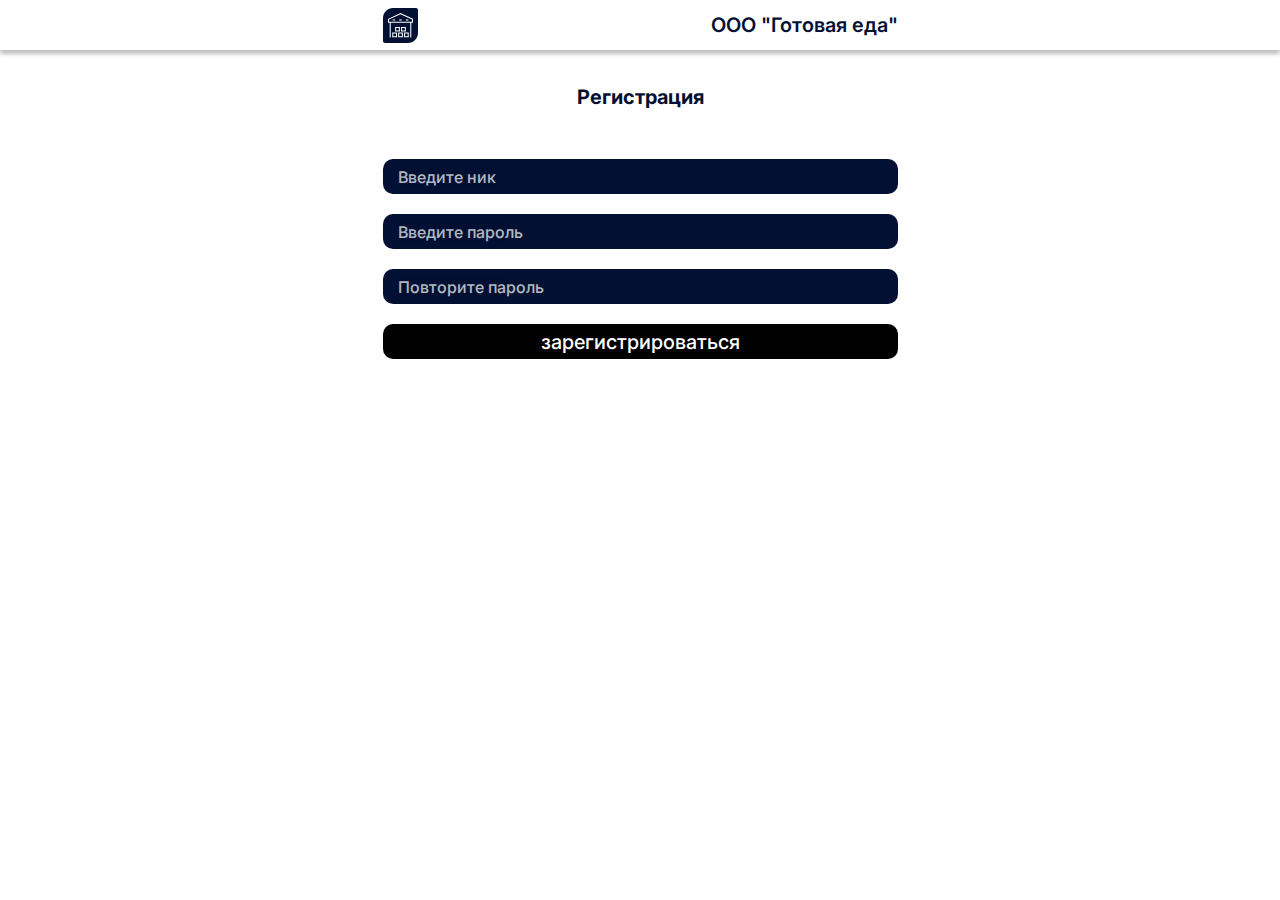
<file: index.html>
<!DOCTYPE html>
<html lang="ru">
<head>
    <meta charset="UTF-8">
    <meta name="viewport" content="width=device-width, initial-scale=1.0">
    <link rel="preconnect" href="https://fonts.googleapis.com">
    <link rel="preconnect" href="https://fonts.gstatic.com" crossorigin>
    <link href="https://fonts.googleapis.com/css2?family=Inter:ital,opsz,wght@0,14..32,100..900;1,14..32,100..900&display=swap" rel="stylesheet">
    <!--  -->
    <link rel="stylesheet" href="istyle.css">
    <link rel="stylesheet" href="st2.css">
    <!--  -->
    <title>ООО ГотоваяЕда</title>
</head>
<body>
    <div class="container">
        <header>
            <div class="containerV-max">
                <div class="shap">
                    <div class="sh-515">
                        <img src="img/logo.svg" alt="">
                        <p class="sh">ООО "Готовая еда"</p>
                    </div>
                </div>
            </div>
        </header>
        <main>
            <div class="containerV">
                <div class="containerMAX-515">
                    <p class="Reg-text">Регистрация</p>
                    <div class="vxodReg">
                        <input class="loginvvod" type="text" placeholder="Введите ник">
                        <input class="loginvvod" type="text" placeholder="Введите пароль">
                        <input class="loginvvod" type="text" placeholder="Повторите пароль">
                        <a href="login.html" target="_parent"><button class="btn-reg"><p>зарегистрироваться</p></button></a>
                    </div>
                </div>
            </div>
        </main>
    </div>
</body>
</html>
</file>
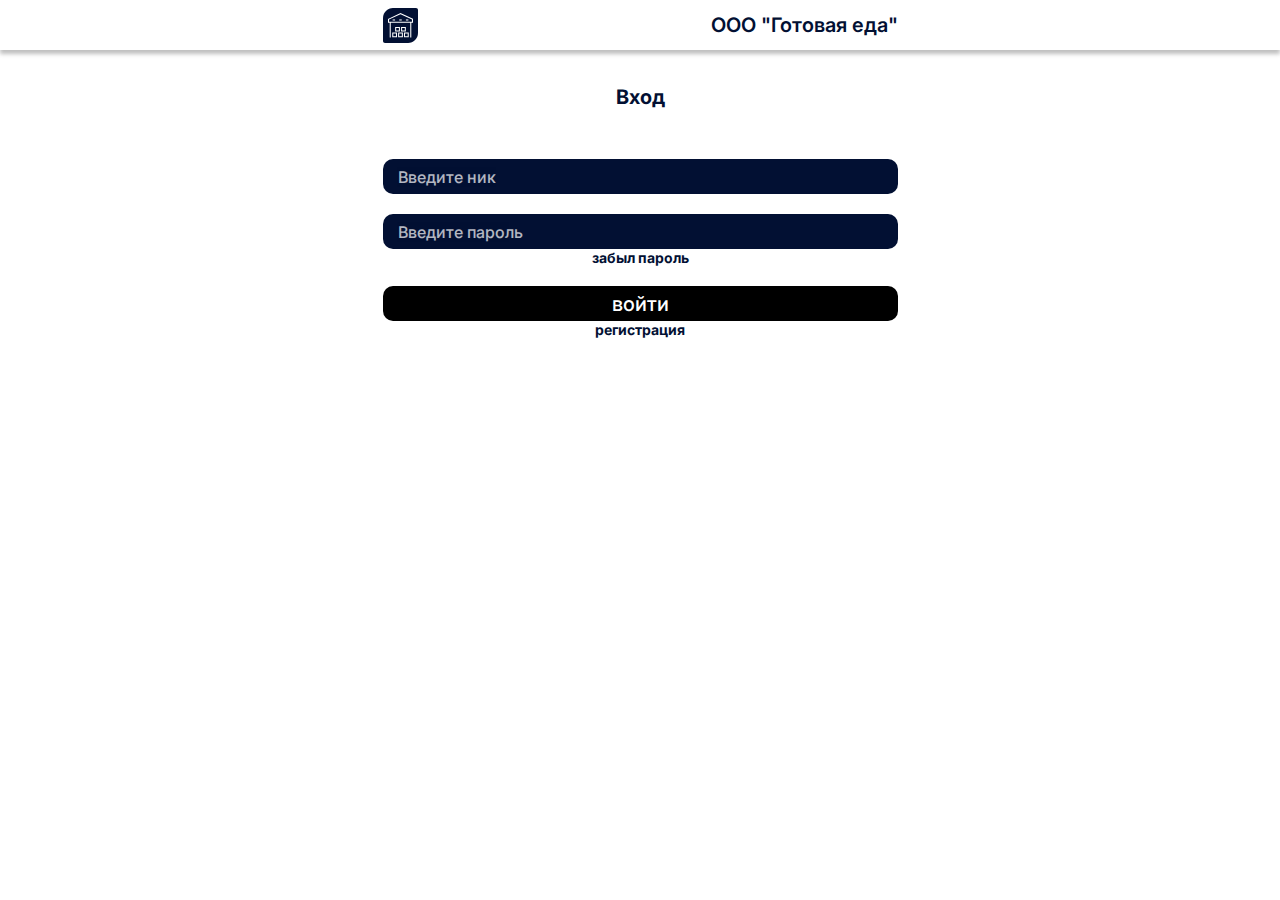
<file: login.html>
<!DOCTYPE html>
<html lang="ru">
<head>
    <meta charset="UTF-8">
    <meta name="viewport" content="width=device-width, initial-scale=1.0">
    <link rel="preconnect" href="https://fonts.googleapis.com">
    <link rel="preconnect" href="https://fonts.gstatic.com" crossorigin>
    <link href="https://fonts.googleapis.com/css2?family=Inter:ital,opsz,wght@0,14..32,100..900;1,14..32,100..900&display=swap" rel="stylesheet">
    <!--  -->
    <link rel="stylesheet" href="istyle.css">
    <link rel="stylesheet" href="st2.css">
    <!--  -->
    <title>ООО ГотоваяЕда</title>
</head>
<body>
    <div class="container">
        <header>
            <div class="containerV-max">
                <div class="shap">
                    <div class="sh-515">
                        <img src="img/logo.svg" alt="">
                        <p class="sh">ООО "Готовая еда"</p>
                    </div>
                </div>
            </div>
        </header>
        <main>
            <div class="containerV">
                <div class="containerMAX-515">
                    <p class="Reg-text">Вход</p>
                    <div class="vxodReg">
                        <input class="loginvvod" type="text" placeholder="Введите ник">
                        <input class="loginvvod" type="text" placeholder="Введите пароль">
                        <a href="index.html" class="zabPar"><p>забыл пароль</p></a>
                        <a href="sklad_P.html" target="_parent"><button class="btn-reg"><p>войти</p></button></a>
                        <a href="index.html" class="zabPar1"><p>регистрация</p></a>
                    </div>
                </div>
            </div>
        </main>
    </div>
</body>
</html>
</file>
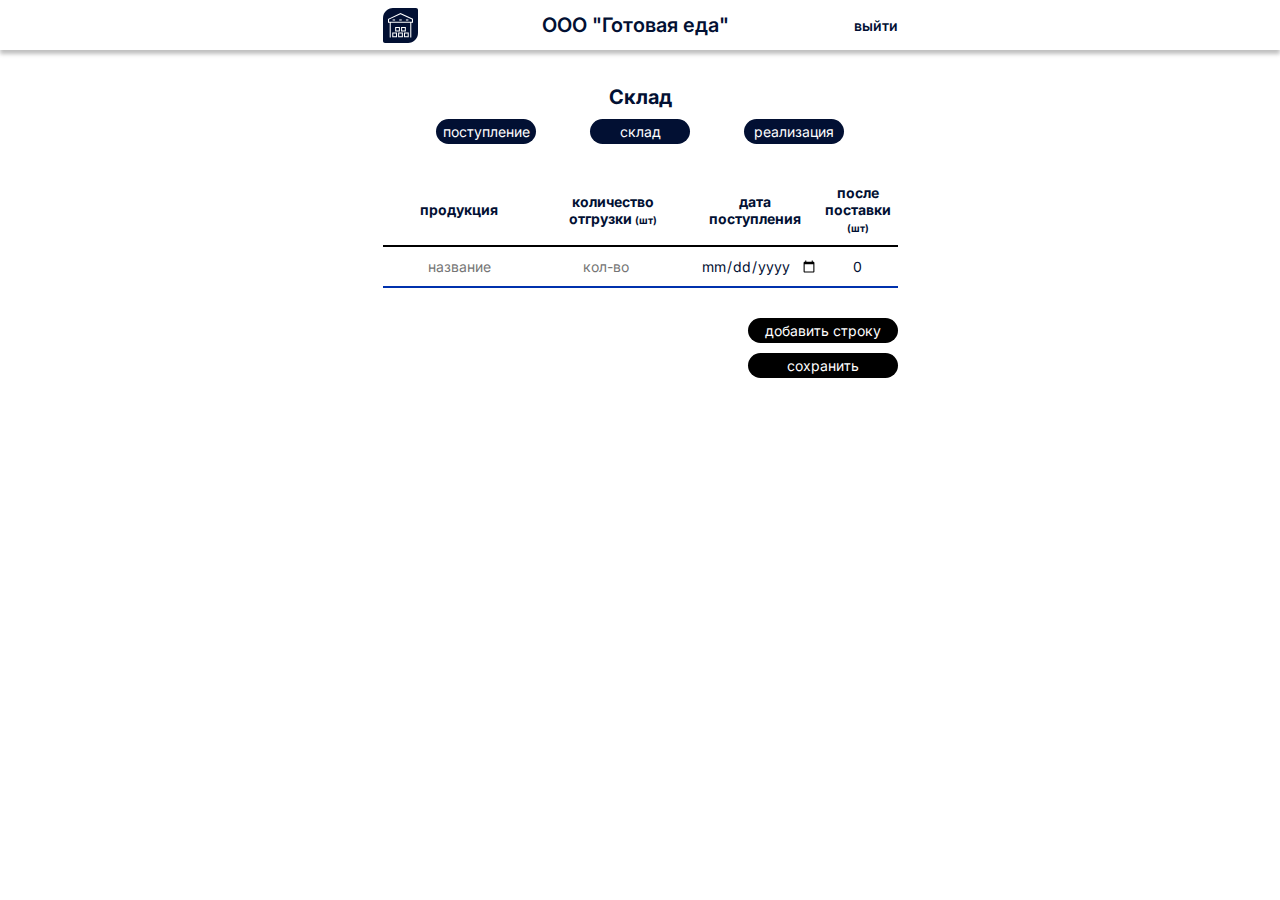
<file: sklad_P.html>
<!DOCTYPE html>
<html lang="ru">
<head>
    <meta charset="UTF-8">
    <meta name="viewport" content="width=device-width, initial-scale=1.0">
    <link rel="preconnect" href="https://fonts.googleapis.com">
    <link rel="preconnect" href="https://fonts.gstatic.com" crossorigin>
    <link href="https://fonts.googleapis.com/css2?family=Inter:ital,opsz,wght@0,14..32,100..900;1,14..32,100..900&display=swap" rel="stylesheet">
    <!--  -->
    <link rel="stylesheet" href="istyle.css">
    <link rel="stylesheet" href="st_P.css">
    <!--  -->
    <title>ООО ГотоваяЕда</title>
</head>
<body>
    <div class="container">
        <header>
            <div class="containerV-max">
                <div class="shap">
                    <div class="sh-515">
                        <img src="img/logo.svg" alt="">
                        <p class="sh">ООО "Готовая еда"</p>
                        <p class="vihod"><a href="login.html">выйти</a></p>
                    </div>
                </div>
            </div>
        </header>
        <main>
            <div class="containerV">
                <div class="containerMAX-515">
                    <p class="Reg-text">Склад</p>
                    <div class="vxodReg">
                        <div class="vibor">
                            <p class="btnConst"><a href="sklad_P.html">поступление</a></p>
                            <p class="btnConst"><a href="sklad_S.html">склад</a></p>
                            <p class="btnConst"><a href="sklad_R.html">реализация</a></p>
                        </div>
                        <div class="tabl">
                            <table>
                                <tr style="border-bottom: 2px solid #000000;">
                                    <th>продукция</th>
                                    <th>количество <br> отгрузки <span>(шт)</span></th>
                                    <th>дата <br> поступления</th>
                                    <th>после <br> поставки <span>(шт)</span></th>
                                </tr>
                                <tr>
                                    <td><input type="text" placeholder="название" /></td>
                                    <td><input type="number" placeholder="кол-во" /></td>
                                    <td><input type="date" /></td>
                                    <td>0</td>
                                </tr>
                            </table>
                            <div class="update">
                                <p>добавить строку</p>
                                <p>сохранить</p>
                            </div>
                        </div>
                        
                    </div>
                </div>
            </div>
        </main>
    </div>
</body>
</html>
</file>
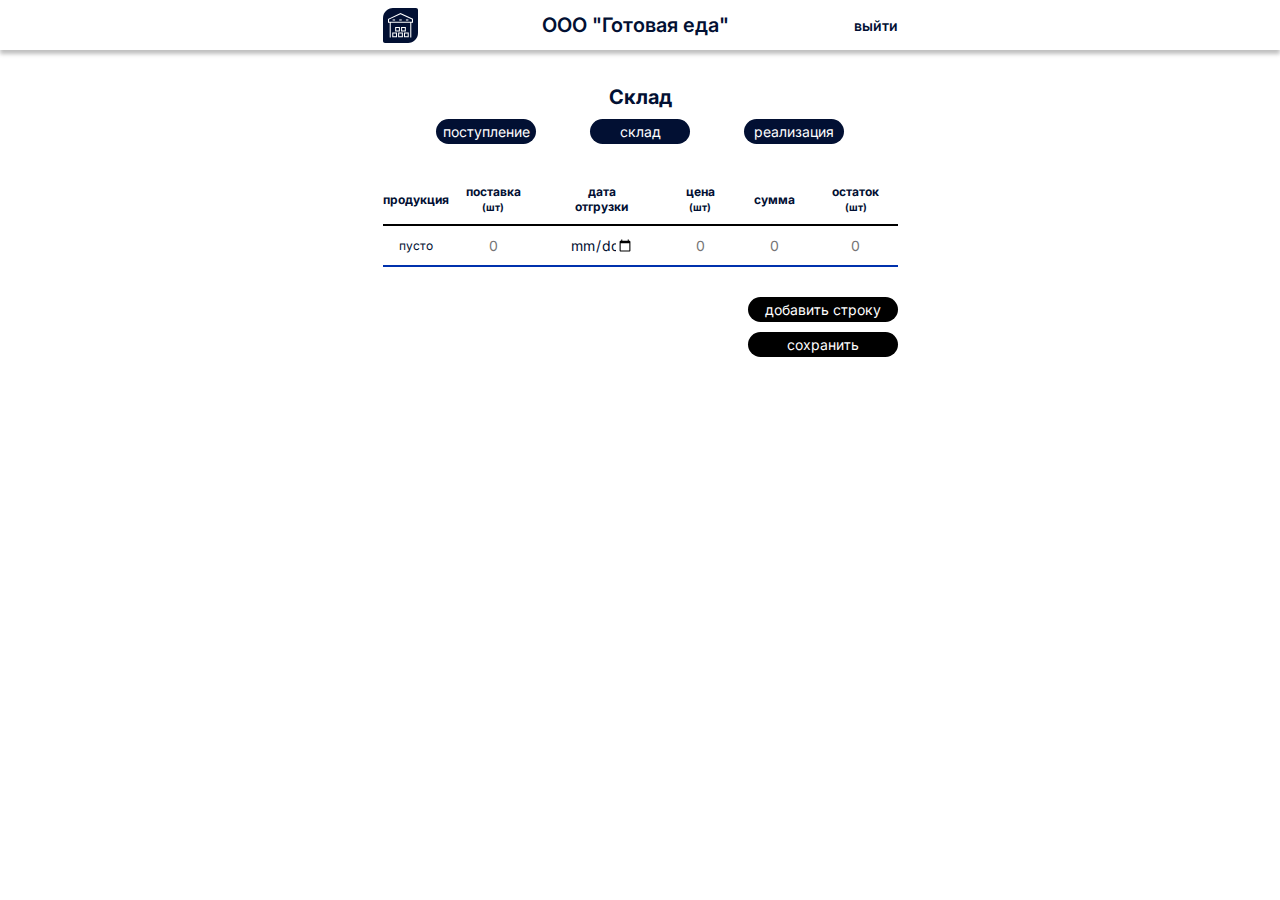
<file: sklad_R.html>
<!DOCTYPE html>
<html lang="ru">
<head>
    <meta charset="UTF-8">
    <meta name="viewport" content="width=device-width, initial-scale=1.0">
    <link rel="preconnect" href="https://fonts.googleapis.com">
    <link rel="preconnect" href="https://fonts.gstatic.com" crossorigin>
    <link href="https://fonts.googleapis.com/css2?family=Inter:ital,opsz,wght@0,14..32,100..900;1,14..32,100..900&display=swap" rel="stylesheet">
    <!--  -->
    <link rel="stylesheet" href="istyle.css">
    <link rel="stylesheet" href="st_R.css">
    <!--  -->
    <title>ООО ГотоваяЕда</title>
</head>
<body>
    <div class="container">
        <header>
            <div class="containerV-max">
                <div class="shap">
                    <div class="sh-515">
                        <img src="img/logo.svg" alt="">
                        <p class="sh">ООО "Готовая еда"</p>
                        <p class="vihod"><a href="login.html">выйти</a></p>
                    </div>
                </div>
            </div>
        </header>
        <main>
            <div class="containerV">
                <div class="containerMAX-515">
                    <p class="Reg-text">Склад</p>
                    <div class="vxodReg">
                        <div class="vibor">
                            <p class="btnConst"><a href="sklad_P.html">поступление</a></p>
                            <p class="btnConst"><a href="sklad_S.html">склад</a></p>
                            <p class="btnConst"><a href="sklad_R.html">реализация</a></p>
                        </div>
                        <div class="tabl">
                            <table>
                                <tr style="border-bottom: 2px solid #000000;">
                                    <th>продукция</th>
                                    <th>поставка<br> <span>(шт)</span></th>
                                    <th>дата<br> отгрузки</th>
                                    <th>цена<br> <span>(шт)</span></th>
                                    <th>сумма</th>
                                    <th>остаток<br> <span>(шт)</span></th>
                                </tr>
                                <tr>
                                    <td>пусто</td>
                                    <td><input type="text" placeholder="0" /></td>
                                    <td><input type="date" /></td>
                                    <td><input type="text" placeholder="0" /></td>
                                    <td><input type="text" placeholder="0" /></td>
                                    <td><input type="text" placeholder="0" /></td>
                                </tr>
                            </table>
                        </div>
                        <div class="update">
                            <p>добавить строку</p>
                            <p>сохранить</p>
                        </div>
                    </div>
                </div>
            </div>
        </main>
    </div>
</body>
</html>
</file>
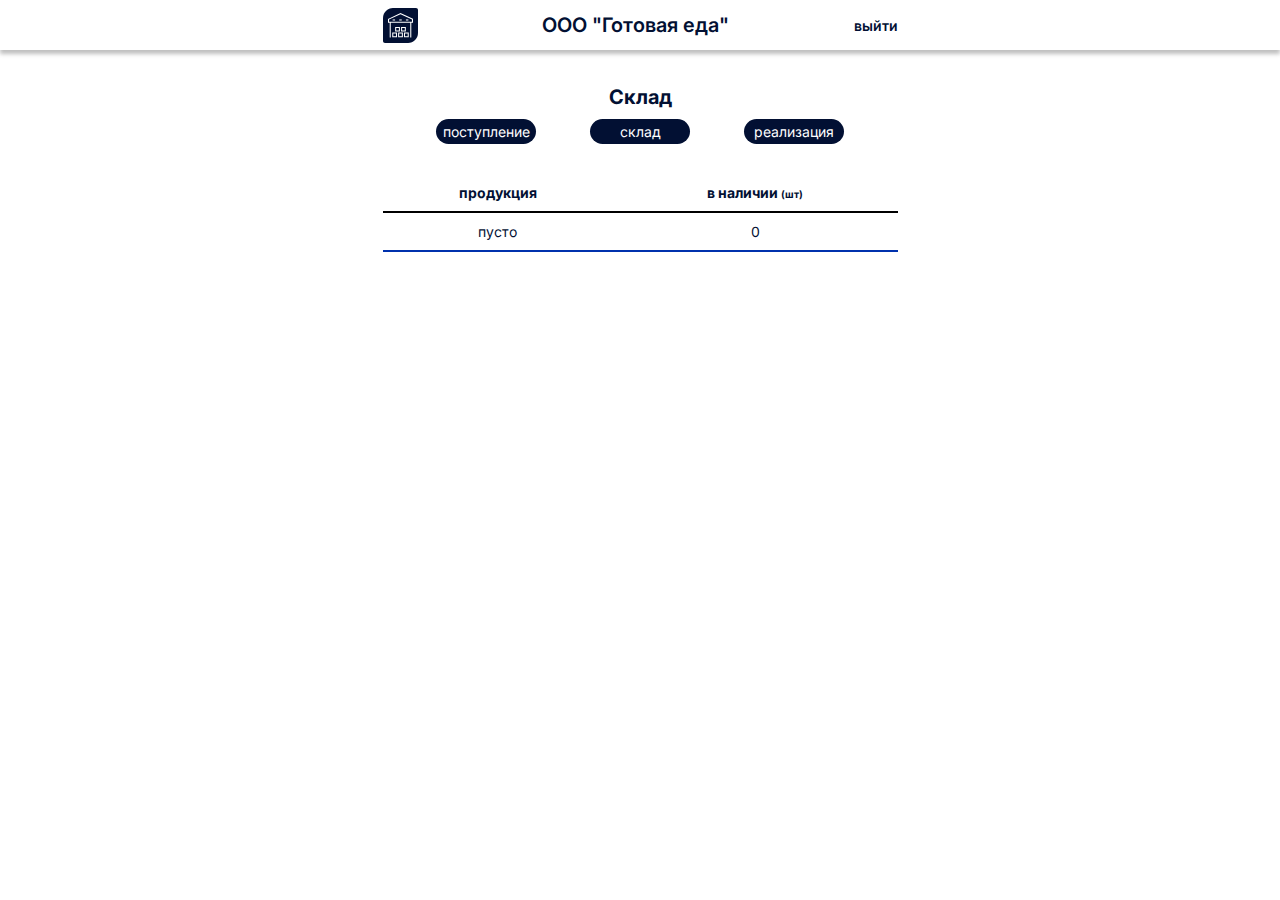
<file: sklad_S.html>
<!DOCTYPE html>
<html lang="ru">
<head>
    <meta charset="UTF-8">
    <meta name="viewport" content="width=device-width, initial-scale=1.0">
    <link rel="preconnect" href="https://fonts.googleapis.com">
    <link rel="preconnect" href="https://fonts.gstatic.com" crossorigin>
    <link href="https://fonts.googleapis.com/css2?family=Inter:ital,opsz,wght@0,14..32,100..900;1,14..32,100..900&display=swap" rel="stylesheet">
    <!--  -->
    <link rel="stylesheet" href="istyle.css">
    <link rel="stylesheet" href="st_S.css">
    <!--  -->
    <title>ООО ГотоваяЕда</title>
</head>
<body>
    <div class="container">
        <header>
            <div class="containerV-max">
                <div class="shap">
                    <div class="sh-515">
                        <img src="img/logo.svg" alt="">
                        <p class="sh">ООО "Готовая еда"</p>
                        <p class="vihod"><a href="login.html">выйти</a></p>
                    </div>
                </div>
            </div>
        </header>
        <main>
            <div class="containerV">
                <div class="containerMAX-515">
                    <p class="Reg-text">Склад</p>
                    <div class="vxodReg">
                        <div class="vibor">
                            <p class="btnConst"><a href="sklad_P.html">поступление</a></p>
                            <p class="btnConst"><a href="sklad_S.html">склад</a></p>
                            <p class="btnConst"><a href="sklad_R.html">реализация</a></p>
                        </div>
                        <div class="tabl">
                            <table>
                                <tr style="border-bottom: 2px solid #000000;">
                                    <th>продукция</th>
                                    <th>в наличии <span>(шт)</span></th>
                                </tr>
                                <tr>
                                    <td>пусто</td>
                                    <td>0</td>
                                </tr>
                            </table>
                        </div>
                        
                    </div>
                </div>
            </div>
        </main>
    </div>
</body>
</html>
</file>
<file: istyle.css>
/*Общие настройки*/
*{
    padding: 0;
    margin: 0;
    font-family: "Inter", serif;
}
.container{
    width: 100%;
    margin: 0 auto;
    background-color: #FFFFFF; 
}
.containerV-max{
    display: flex;
    align-items: center;
    margin: 0 auto;
    width: 100%;
    background: #FFFFFF;
    box-shadow: 0px 4px 4px rgba(0, 0, 0, 0.25);
}
.containerV{
    display: flex;
    align-items: center;
    justify-content: center; /*по центру*/
    flex-direction: column;  /*колонка*/
    margin: 0 auto;
    max-width: 1440px;
    width: 100%;
    background-color: #FFFFFF;
}
.sh-515{
    max-width: 515px;
    width: 100%;
    display: flex;
    justify-content: space-between;
    padding: 0 10px 0 10px;
}
.sh-515 p{
    display: flex;
    align-items: center;
    color: #021033;
    font-size: 20px;
    font-weight: 600;
}
.containerMAX-515{
    display: flex;
    align-items: center;
    justify-content: center; /*по центру*/
    flex-direction: column;  /*колонка*/
    margin: 0 auto;
    max-width: 515px;
    width: 100%;
    background-color: #FFFFFF;
    margin-top: 35px;
}
html{
    background-color: #FFFFFF;
}
header{
    display: flex;
    align-items: center;
    justify-content: center;
    width: 100%;
}
/*---------------------------*/
.shap{
    display: flex;
    max-width: 1440px;
    width: 100%;
    height: 50px;
    align-items: center;
    justify-content: center;
    margin: 0 auto;
}
.shap img{
    width: 35px;
}
main{
    padding: 0 10px 0 10px;
}
</file>
<file: st2.css>
/*Вход в MD*/
.Reg-text{
    color: #021033;
    font-size: 20px;
    font-weight: 700;
    margin-bottom: 30px;
}
.loginvvod {
    height: 35px;
    border-radius: 10px;
    border: none; /* лучше использовать border: none; вместо border-width: 0px; */
    background-color: #021033;
    color: #FFFFFF;
    font-size: 16px;
    line-height: 19px;
    font-weight: 500;
    padding-left: 15px;
    margin-top: 20px;
    width: 100%;
    box-sizing: border-box;
}

.loginvvod::placeholder {
    color: #FFFFFF; /* устанавливаем цвет текста плейсхолдера */
    opacity: 0.7; /* добавьте непрозрачность, чтобы плейсхолдер был менее заметен */
}
.loginvvod:focus {
    outline: none; /* убираем стандартный контур фокуса */
    background-color: #0c1a4d; /* можно сделать цвет чуть светлее или изменить его */
}
.btn-reg{
    width: 100%;
    height: 35px;
    background-color: #000000;
    border-radius: 10px;
    border-width: 0px;
    margin-top: 20px;
}
.btn-reg p{
    color: #FFFFFF;
    font-size: 20px;
    font-weight: 500;
    line-height: 24px;
    cursor: pointer;
}
.zabPar{
    font-size: 14px;
    color: #021033;
    text-decoration: none;
    font-weight: 700;
    text-align: center;
    margin-top: 10px;
}
.zabPar1{
    font-size: 14px;
    margin-top: 10px;
    color: #021033;
    text-decoration: none;
    font-weight: 700;
    text-align: center;
}
</file>
<file: st_P.css>
/*Вход в MD*/
.vxodReg{
    display: flex;
    margin: 0 auto;
    align-items: center;
    flex-direction: column;
    width: 100%;
    align-items: stretch;
}
.vihod a{
    display: flex;
    text-decoration: none;
    font-size: 14px;
    color: #021033;
}
.Reg-text{
    color: #021033;
    font-size: 20px;
    font-weight: 700;
    margin-bottom: 10px;
}
.vibor{
    display: flex;
    justify-content: space-evenly;
}
.vibor a{
    display: flex;
    text-decoration: none;
    color: #FFFFFF;
    font-size: 14px;
}
.btnConst{
    cursor: pointer;
    display: flex;
    align-items: center;
    text-align: center;
    justify-content: center;
    background-color: #021033;
    width: 100px;
    height: 25px;
    border-width: 0px;
    border-radius: 25px;
}
.vibor p:hover{
    background-color: #000000;
    box-shadow: 0px 4px 10px rgba(0, 0, 0, 0.50);
    
}
.tabl {
    padding-top: 40px;
}
table {
    width: 100%;
    color: #021033;
    border-collapse: collapse; /* Убираем пробелы между ячейками */
    border-bottom: 2px solid #0031AD; /* Бордер только снизу */
}
th {
    font-size: 14px;
    padding-bottom: 10px;
    font-weight: 700;
}
span {
    font-size: 10px;
}
td {
    font-size: 14px;
    text-align: center;
    padding: 10px 0 10px 0;
    font-weight: 400;
}
input {
    color: #021033;
    width: 100%; /* Занять всю ширину ячейки */
    font-size: 14px;
    text-align: center; /* Центрировать текст в инпуте */
    border: none; /* Убираем стандартный бордер инпута */
    outline: none; /* Убираем обвод вокруг инпута */
}
input:focus {
    border-bottom: 0.1px solid #000000; /* Добавим бордер при фокусе */
}
.update {
    margin-top: 30px;
    flex-direction: column;
    display: flex; /* Включите flexbox */
    justify-content: flex-end; /* Прижмите элементы к правому краю */
    align-items: end; /* Выравнивание по вертикали (если это понадобится) */

}

.update p {
    margin: 0 0 0 10px;
    cursor: pointer;
    display: flex;
    color: #FFFFFF;
    font-size: 14px;
    align-items: center;
    justify-content: center;
    background-color: #000000;
    width: 150px;
    height: 25px;
    margin-bottom: 10px;
    border-width: 0px;
    border-radius: 25px;
}
.update p:hover {
    background-color: #021033;
    box-shadow: 0px 4px 10px rgba(0, 0, 0, 0.50);
}
</file>
<file: st_R.css>
/*Вход в MD*/
.vxodReg{
    display: flex;
    margin: 0 auto;
    align-items: center;
    flex-direction: column;
    width: 100%;
    align-items: stretch;
}
.vihod a{
    display: flex;
    text-decoration: none;
    font-size: 14px;
    color: #021033;
}
.Reg-text{
    color: #021033;
    font-size: 20px;
    font-weight: 700;
    margin-bottom: 10px;
}
.vibor{
    display: flex;
    justify-content: space-evenly;
}
.vibor a{
    display: flex;
    text-decoration: none;
    color: #FFFFFF;
    font-size: 14px;
}
.btnConst{
    cursor: pointer;
    display: flex;
    align-items: center;
    text-align: center;
    justify-content: center;
    background-color: #021033;
    width: 100px;
    height: 25px;
    border-width: 0px;
    border-radius: 25px;
}
.vibor p:hover{
    background-color: #000000;
    box-shadow: 0px 4px 10px rgba(0, 0, 0, 0.50);
    
}
.tabl {
    padding-top: 40px;
}
table {
    width: 100%;
    border-collapse: collapse;
    border-bottom: 2px solid #0031AD;
    color: #021033;
}
th {
    font-size: 12px;
    padding-bottom: 10px;
    font-weight: 700;
}
span {
    font-size: 10px;
}
td {
    font-size: 12px;
    text-align: center;
    padding: 10px 0 10px 0;
    font-weight: 400;
}
input {
    color: #021033;
    width: 50%;
    font-size: 14px;
    text-align: center;
    border: none;
    outline: none;
}
input:focus {
    border-bottom: 0.1px solid #000000; /* Добавим бордер при фокусе */
}
.update {
    margin-top: 30px;
    flex-direction: column;
    display: flex; /* Включите flexbox */
    justify-content: flex-end; /* Прижмите элементы к правому краю */
    align-items: end; /* Выравнивание по вертикали (если это понадобится) */

}

.update p {
    margin: 0 0 0 10px;
    cursor: pointer;
    display: flex;
    color: #FFFFFF;
    font-size: 14px;
    align-items: center;
    justify-content: center;
    background-color: #000000;
    width: 150px;
    height: 25px;
    margin-bottom: 10px;
    border-width: 0px;
    border-radius: 25px;
}
.update p:hover {
    background-color: #021033;
    box-shadow: 0px 4px 10px rgba(0, 0, 0, 0.50);
}
</file>
<file: st_S.css>
/*Вход в MD*/
.vxodReg{
    display: flex;
    margin: 0 auto;
    align-items: center;
    flex-direction: column;
    width: 100%;
    align-items: stretch;
}
.vihod a{
    display: flex;
    text-decoration: none;
    font-size: 14px;
    color: #021033;
}
.Reg-text{
    color: #021033;
    font-size: 20px;
    font-weight: 700;
    margin-bottom: 10px;
}
.vibor{
    display: flex;
    justify-content: space-evenly;
}
.vibor a{
    display: flex;
    text-decoration: none;
    color: #FFFFFF;
    font-size: 14px;
}
.btnConst{
    cursor: pointer;
    display: flex;
    align-items: center;
    text-align: center;
    justify-content: center;
    background-color: #021033;
    width: 100px;
    height: 25px;
    border-width: 0px;
    border-radius: 25px;
}
.vibor p:hover{
    background-color: #000000;
    box-shadow: 0px 4px 10px rgba(0, 0, 0, 0.50);
    
}
.tabl {
    padding-top: 40px;
}
table {
    width: 100%;
    color: #021033;
    border-collapse: collapse; /* Убираем пробелы между ячейками */
    border-bottom: 2px solid #0031AD; /* Бордер только снизу */
}
th {
    font-size: 14px;
    padding-bottom: 10px;
    font-weight: 700;
}
span {
    font-size: 10px;
}
td {
    font-size: 14px;
    text-align: center;
    padding: 10px 0 10px 0;
    font-weight: 400;
}
input {
    color: #021033;
    width: 100%; /* Занять всю ширину ячейки */
    font-size: 14px;
    text-align: center; /* Центрировать текст в инпуте */
    border: none; /* Убираем стандартный бордер инпута */
    outline: none; /* Убираем обвод вокруг инпута */
}
input:focus {
    border-bottom: 0.1px solid #000000; /* Добавим бордер при фокусе */
}
.update {
    margin-top: 30px;
    flex-direction: column;
    display: flex; /* Включите flexbox */
    justify-content: flex-end; /* Прижмите элементы к правому краю */
    align-items: end; /* Выравнивание по вертикали (если это понадобится) */

}
</file>
